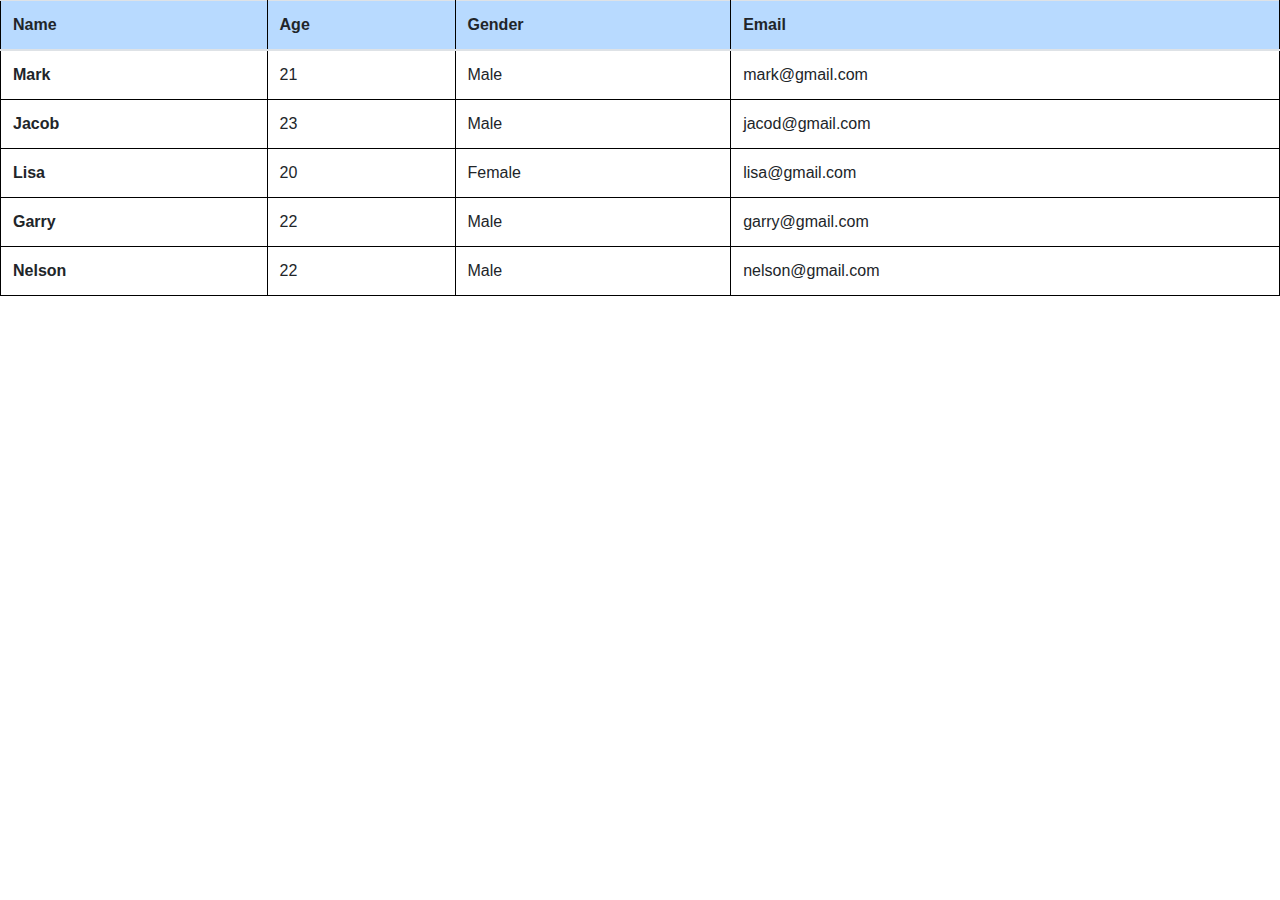
<file: employee.html>
<!DOCTYPE html>
<html>

<head>
    <link rel="stylesheet" href="https://maxcdn.bootstrapcdn.com/bootstrap/4.0.0/css/bootstrap.min.css" integrity="sha384-Gn5384xqQ1aoWXA+058RXPxPg6fy4IWvTNh0E263XmFcJlSAwiGgFAW/dAiS6JXm" crossorigin="anonymous">
<script src="https://maxcdn.bootstrapcdn.com/bootstrap/4.0.0/js/bootstrap.min.js" integrity="sha384-JZR6Spejh4U02d8jOt6vLEHfe/JQGiRRSQQxSfFWpi1MquVdAyjUar5+76PVCmYl" crossorigin="anonymous"></script>
    <title>Assignment</title>
</head>
<style>
    table,
    th,
    td {
        border: 1px solid black;
    }
</style>

<body>
    <table class="table">
        <thead class="table-primary">
          <tr>
            <th scope="col">Name</th>
            <th scope="col">Age</th>
            <th scope="col">Gender</th>
            <th scope="col">Email</th>
          </tr>
        </thead>
        <tbody>
          <tr>
            <th scope="row">Mark</th>
            <td>21</td>
            <td>Male</td>
            <td>mark@gmail.com</td>
          </tr>
          <tr>
            <th scope="row">Jacob</th>
            <td>23</td>
            <td>Male</td>
            <td>jacod@gmail.com</td>
          </tr>
          <tr>
            <th scope="row">Lisa</th>
            <td>20</td>
            <td>Female</td>
            <td>lisa@gmail.com</td>
          </tr>
          <tr>
            <th scope="row">Garry</th>
            <td>22</td>
            <td>Male</td>
            <td>garry@gmail.com</td>
          </tr>
          <tr>
            <th scope="row">Nelson</th>
            <td>22</td>
            <td>Male</td>
            <td>nelson@gmail.com</td>
          </tr>
        </tbody>
      </table>
</body>

</html>
</file>
